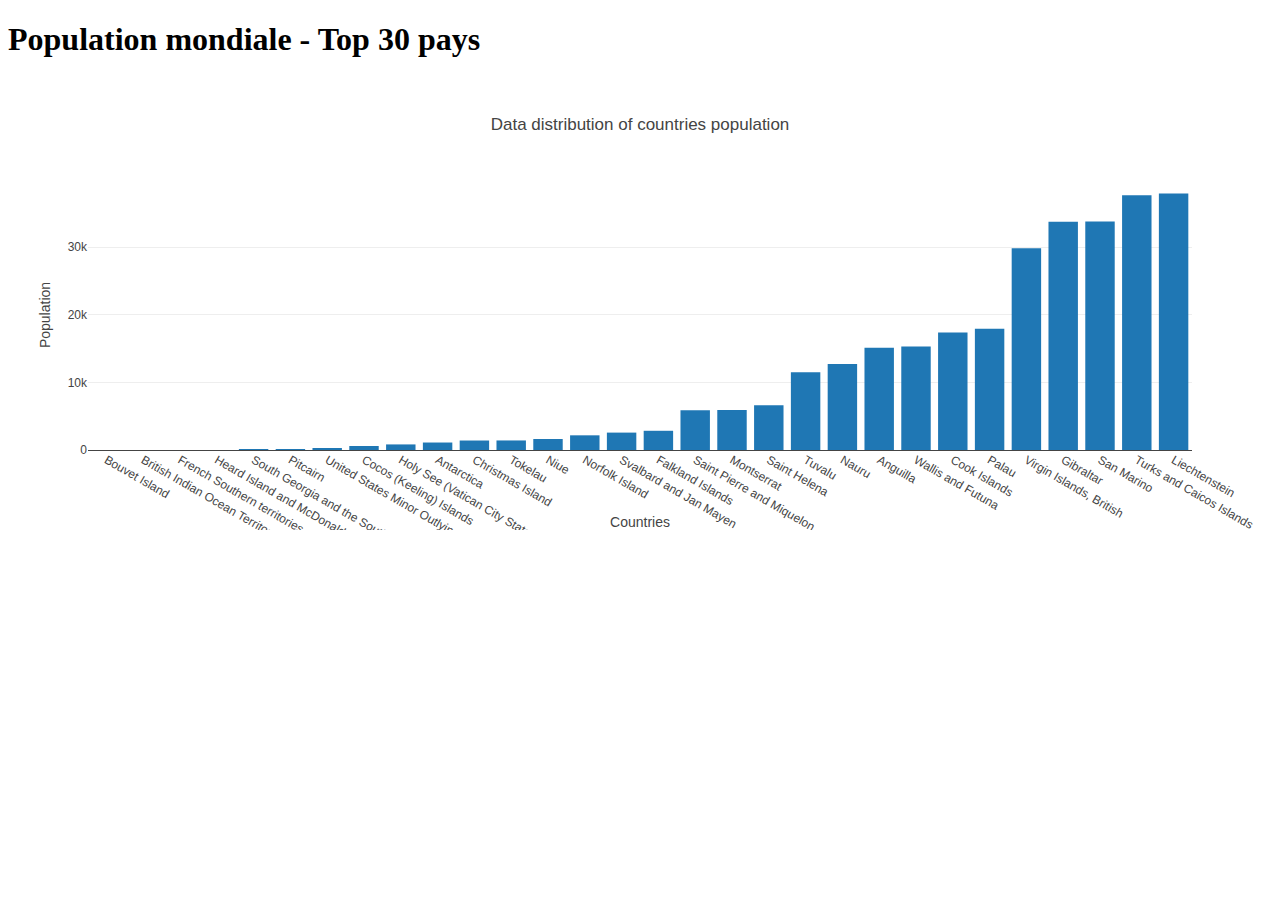
<file: Exam-Data-Add/exam-data-visualization-main/plotly/index.html>
<!DOCTYPE html>
<html lang="en">
<head>
    <meta charset="UTF-8">
    <meta http-equiv="X-UA-Compatible" content="IE=edge">
    <meta name="viewport" content="width=device-width, initial-scale=1.0">
    <title>Document</title>
</head>
<body>
    <h1>Population mondiale - Top 30 pays</h1>
    <div id="data-viz"></div>
</body>
<script src="https://cdn.plot.ly/plotly-2.20.0.min.js" charset="utf-8"></script>
<script src="viz.js"></script>
</html>
</file>
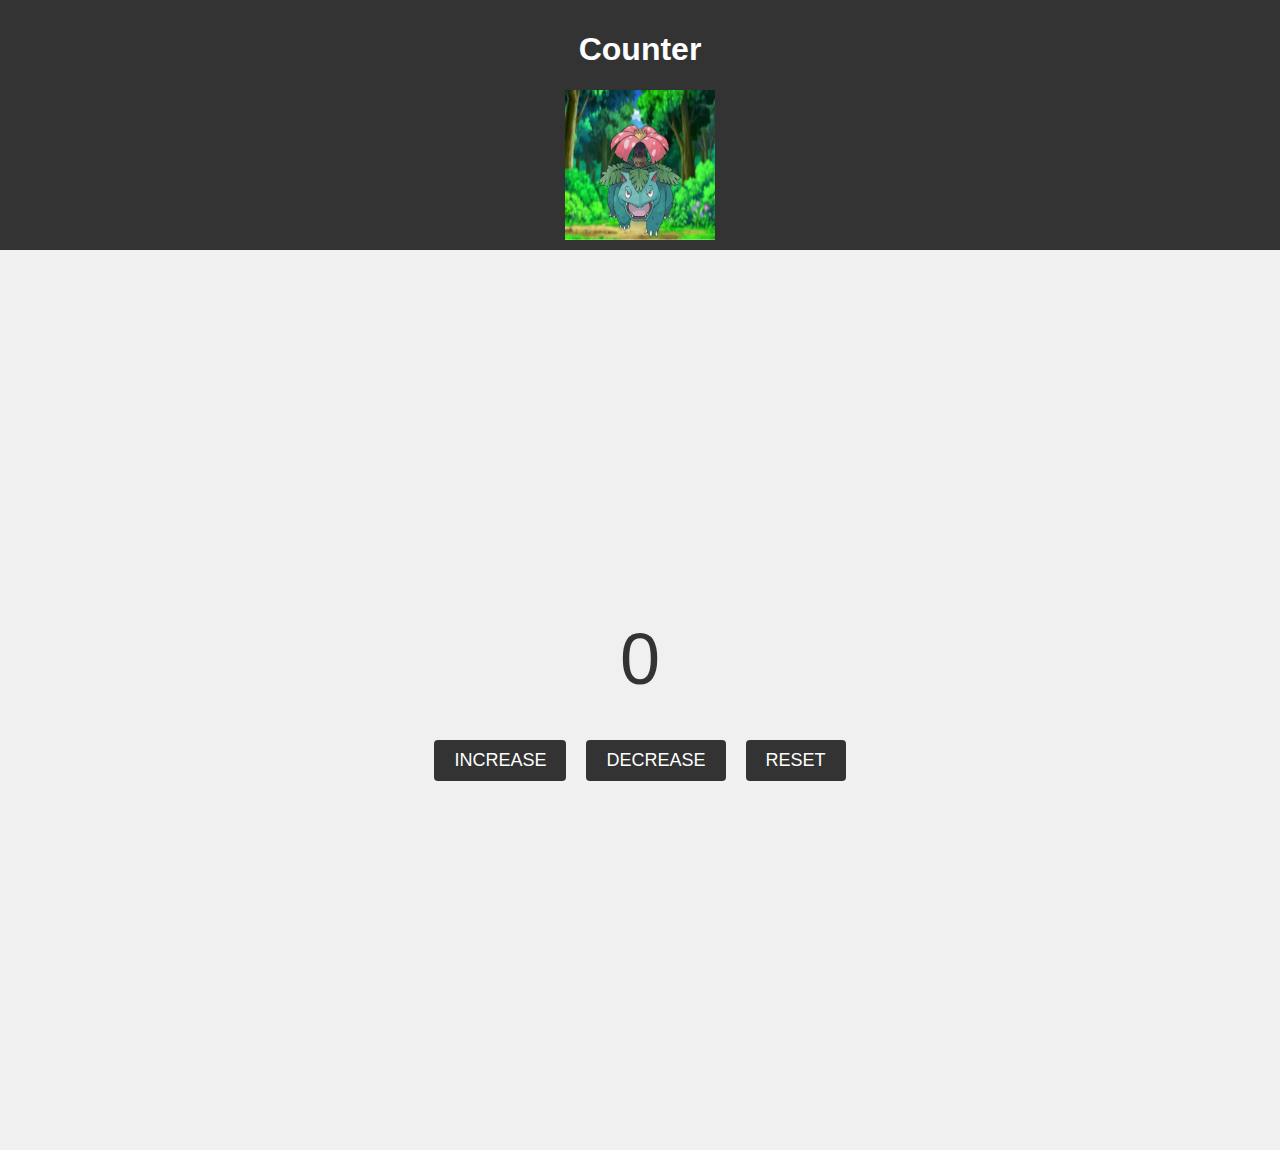
<file: Exam-Data-Add/exam-data-visualization-main/webapp/index.html>
<!DOCTYPE html>
<html>
<head>
  <title>Compteur</title>
  <link rel="stylesheet" href="style.css">
</head>
<body>
  <header class="app-bar">
    <h1>Counter</h1>
    <img src="flo.webp" alt="Logo" class="logo">
  </header>
  <div class="container">
    <div id="counter" class="counter">0</div>
    <div class="buttons">
      <button id="increaseBtn" class="btn">INCREASE</button>
      <button id="decreaseBtn" class="btn">DECREASE</button>
      <button id="resetBtn" class="btn">RESET</button>
    </div>
  </div>

  <script src="main.js"></script>
</body>
</html>
</file>
<file: Exam-Data-Add/exam-data-visualization-main/webapp/style.css>
body {
  font-family: Arial, sans-serif;
  margin: 0;
  padding: 0;
  background-color: #f0f0f0;
}

.app-bar {
  background-color: #333;
  color: #fff;
  padding: 10px;
  text-align: center;
}

.container {
  display: flex;
  flex-direction: column;
  align-items: center;
  justify-content: center;
  height: 100vh;
}

.counter {
  font-size: 72px;
  color: #333;
  text-align: center;
  margin-bottom: 20px;
}

.buttons {
  display: flex;
  justify-content: center;
  margin-top: 20px;
}

.btn {
  font-size: 18px;
  margin: 0 10px;
  padding: 10px 20px;
  background-color: #333;
  color: #fff;
  border: none;
  border-radius: 4px;
  cursor: pointer;
  transition: background-color 0.3s ease;
}

.btn:focus {
  outline: none;
}

.btn:hover {
  background-color: #555;
}


.logo {
  width: 150px;
  height: 150px;
  margin-right: 10px;
  display: block;
  margin: 0 auto;
}
</file>
